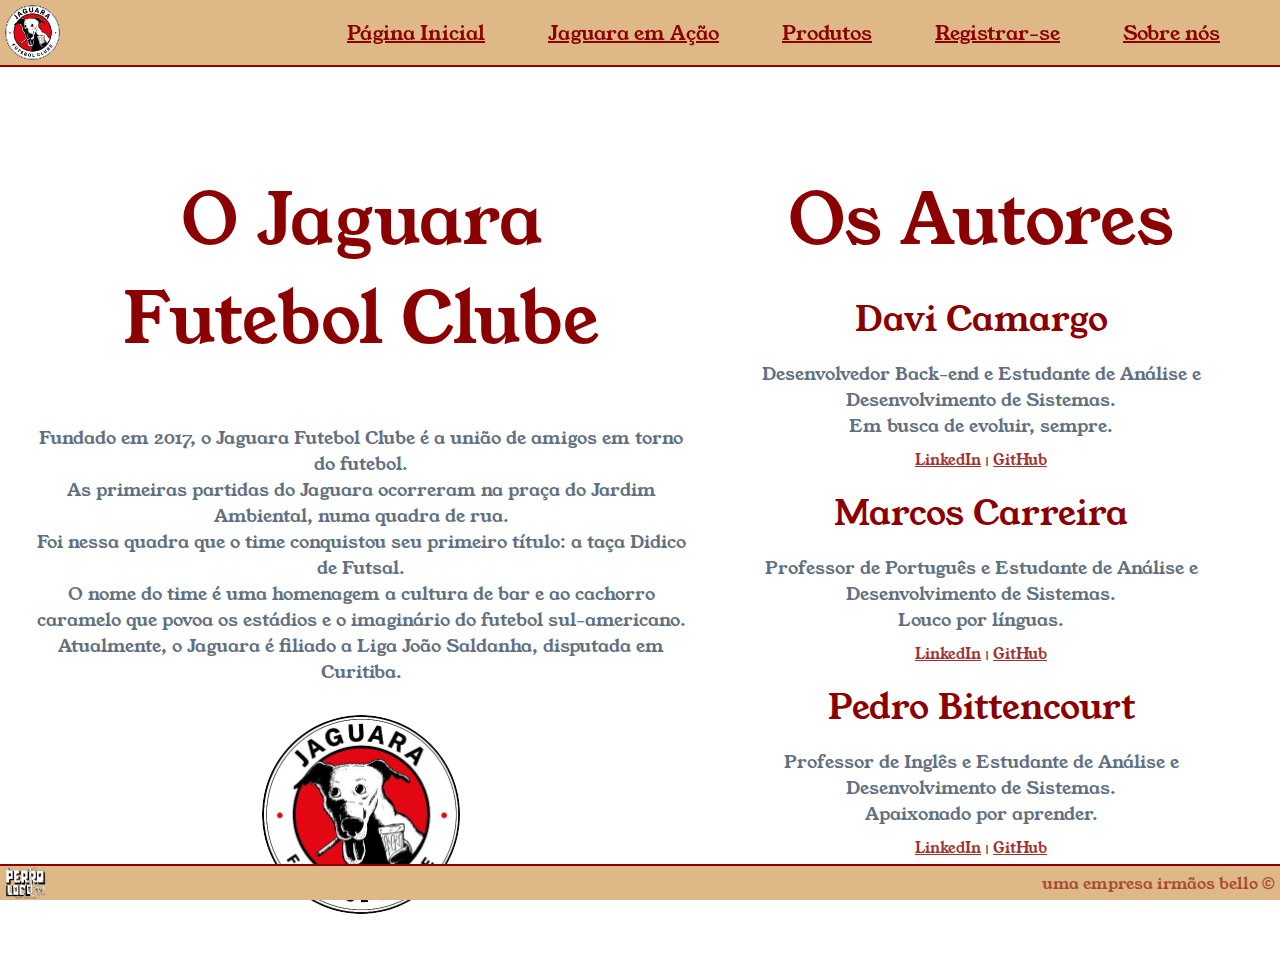
<file: about.html>
<!DOCTYPE html>
<html lang="pt-br">
<head>
    <meta charset="UTF-8">
    <meta name="viewport" content="width=device-width, initial-scale=1.0">
    <link rel="stylesheet" href="css/styles.css">
    <link rel="shortcut icon" href="imagens/escudo-favicon.ico" type="image/x-icon">
    <link href='https://fonts.googleapis.com/css?family=Young Serif' rel='stylesheet'>
    <link href='https://fonts.googleapis.com/css?family=Roboto' rel='stylesheet'>
    <script type="text/javascript" src="script/script.js"></script>
    <title>Sobre nós</title>
</head>
<body>
    <header>
        <nav class="nav-bar">
            <img src="imagens/escudo.jpg" class="logo" alt="logo-jaguara" onclick="redireciona('index')">
            <div class="nav-links">
                <a class="nav-link" href="index.html">Página Inicial</a>
                <a class="nav-link" href="index.html#second-page">Jaguara em Ação</a>
                <a class="nav-link" href="produtos.html">Produtos</a>
                <a class="nav-link" href="form.html">Registrar-se</a>
                <a class="nav-link" href="about.html">Sobre nós</a>
            </div>
        </nav>
    </header>
    <main class="about-us">
        <section class="id-jaguara">
            <h1>O Jaguara Futebol Clube</h1>
            <p>Fundado em 2017, o Jaguara Futebol Clube é a união de amigos em torno do futebol.</p>
            <p>As primeiras partidas do Jaguara ocorreram na praça do Jardim Ambiental, numa quadra de rua.</p>
            <p>Foi nessa quadra que o time conquistou seu primeiro título: a taça Didico de Futsal.</p>
            <p>O nome do time é uma homenagem a cultura de bar e ao cachorro caramelo que povoa os estádios e o imaginário do futebol sul-americano.</p>
            <p>Atualmente, o Jaguara é filiado a Liga João Saldanha, disputada em Curitiba.</p>
            <img src="imagens/escudo.jpg" class="escudo">
        </section>
        <section class="id-autores">
            <h1>Os Autores</h1>
            <div class="author-box">
                <h3>Davi Camargo</h3>
                <p>Desenvolvedor Back-end e Estudante de Análise e Desenvolvimento de Sistemas. </p> 
                <p>Em busca de evoluir, sempre.</p>
                <div class="author-links"><a href="https://br.linkedin.com/in/davi-camargo-de-souza-b2a662263">LinkedIn</a> | <a href="https://github.com/Davi-Camargo-Souza">GitHub</a>
                </div>              
            </div>
            <div class="author-box">
                <h3>Marcos Carreira</h3>
                <p>Professor de Português e Estudante de Análise e Desenvolvimento de Sistemas. </p> 
                <p>Louco por línguas. </p>
                <div class="author-links"><a href="https://www.linkedin.com/in/marcosbcarreira/">LinkedIn</a> | <a href="https://github.com/MarcosBCarreira">GitHub</a>
                </div>              
            </div>
            <div class="author-box">
                <h3>Pedro Bittencourt</h3>
                <p>Professor de Inglês e Estudante de Análise e Desenvolvimento de Sistemas. </p> 
                <p>Apaixonado por aprender.  </p>
                <div class="author-links"><a href="https://www.linkedin.com/in/pedro-m-bittencourt/">LinkedIn</a> | <a href="https://github.com/p-bittencourt">GitHub</a>
                </div>              
            </div>
        </section>
    </main>
    <footer>
        <img id="adesivo" src="imagens/perro-loco-adesivo-sem-fundo.png" onclick="redireciona('about')">
        <p id="inc">uma empresa irmãos bello 	&#169</p>  
    </footer>
</body>
</html>
</file>
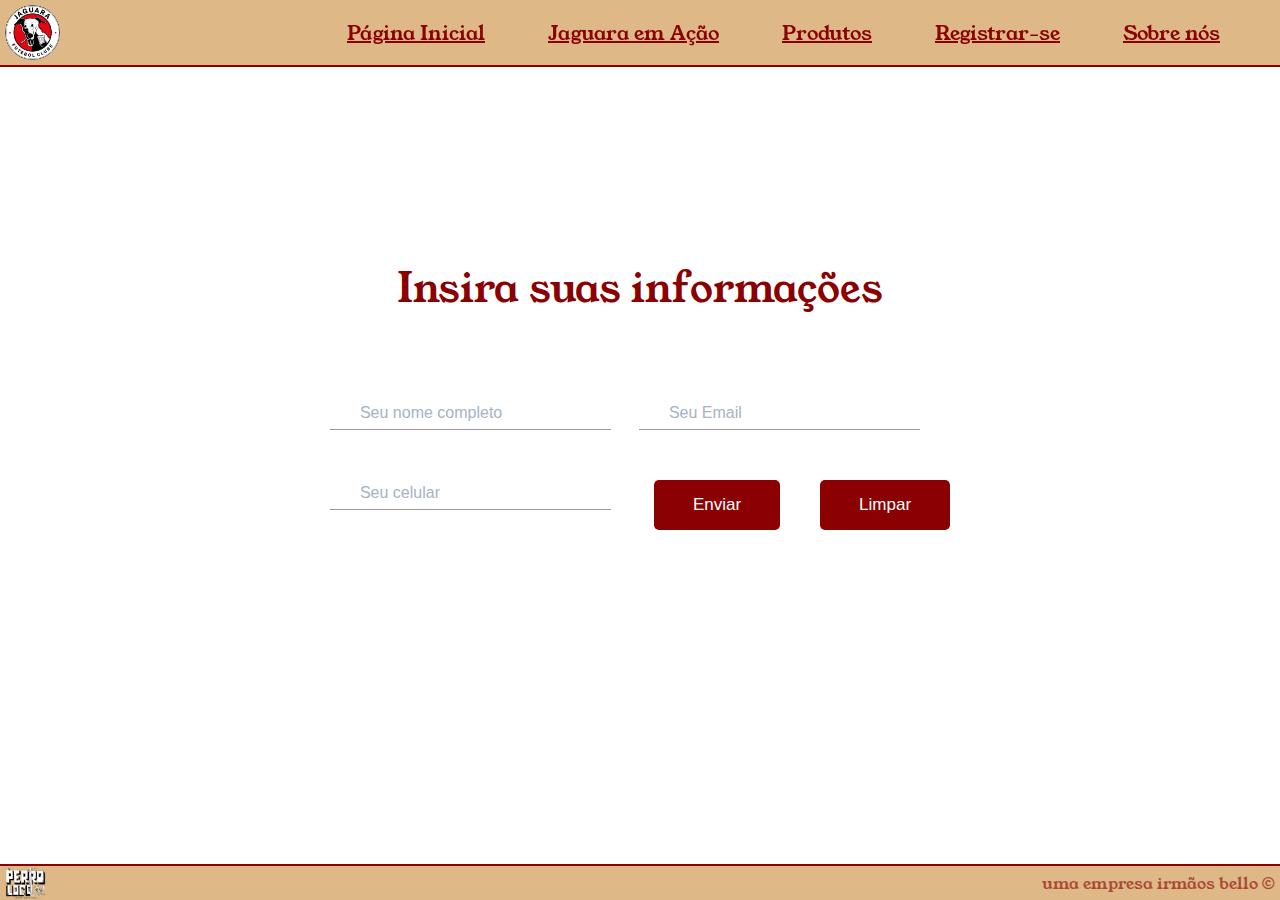
<file: form.html>
<!DOCTYPE html>
<html lang="pt-br">
<head>
    <meta charset="UTF-8">
    <meta name="viewport" content="width=device-width, initial-scale=1.0">
    <link rel="stylesheet" href="css/styles.css">
    <link rel="shortcut icon" href="imagens/escudo-favicon.ico" type="image/x-icon">
    <link href='https://fonts.googleapis.com/css?family=Young Serif' rel='stylesheet'>
    <link href='https://fonts.googleapis.com/css?family=Roboto' rel='stylesheet'>
    <script src="script/script.js"></script>
    <title>Registrar-se</title>
</head>
<body>
    <header>
        <nav class="nav-bar">
            <img src="imagens/escudo.jpg" class="logo" alt="logo-jaguara" onclick="redireciona('index')">
            <div class="nav-links">
                <a class="nav-link" href="index.html">Página Inicial</a>
                <a class="nav-link" href="index.html#second-page">Jaguara em Ação</a>
                <a class="nav-link" href="produtos.html">Produtos</a>
                <a class="nav-link" href="form.html">Registrar-se</a>
                <a class="nav-link" href="about.html">Sobre nós</a>
            </div>
        </nav>
    </header>
    <main class="form-page">
        <section class="formulario">
            <h3>Insira suas informações</h3>
            <form class="form" method="GET" action="formAction.html">
                <div class="form-group">
                    <label for="name"><i class="fa fa-user" aria-hidden="true"></i></label>
                    <input type=text name="Nome" pattern="[A-Za-záàâãéèêíóôõúç\s]{8,50}" title="Nome com 8 a 50 letras" required placeholder="Seu nome completo">                    
                </div>
                <div class="form-group">
                    <label for="email"><i class="fa fa-envelope" aria-hidden="true"></i></label>
                    <input type="email" name="email" id="email" placeholder="Seu Email" required>
                </div><br>
                <div class="form-group">
                    <label for="celular"><i class="fa fa-phone" aria-hidden="true"></i></label>
                    <input type="phone" name="celular" id="celular" pattern="\(\d{2}\)\s\d{4,5}-\d{4}$"                    
                    onkeydown="return mascaraTelefone(event)" placeholder="Seu celular" title="(xx)xxxxx-xxxx" required>
                </div>      
                <div class="form-group form-button">
                    <input type="submit" class="form-submit" value="Enviar"> 
                    <input type="reset"  class="form-submit" value="Limpar">
                </div>           
            </form>
        </section>
        <footer>
            <img id="adesivo" src="imagens/perro-loco-adesivo-sem-fundo.png" onclick="redireciona('about')">
            <p id="inc">uma empresa irmãos bello 	&#169</p>  
        </footer>
    </main>
</body>
</html>
</file>
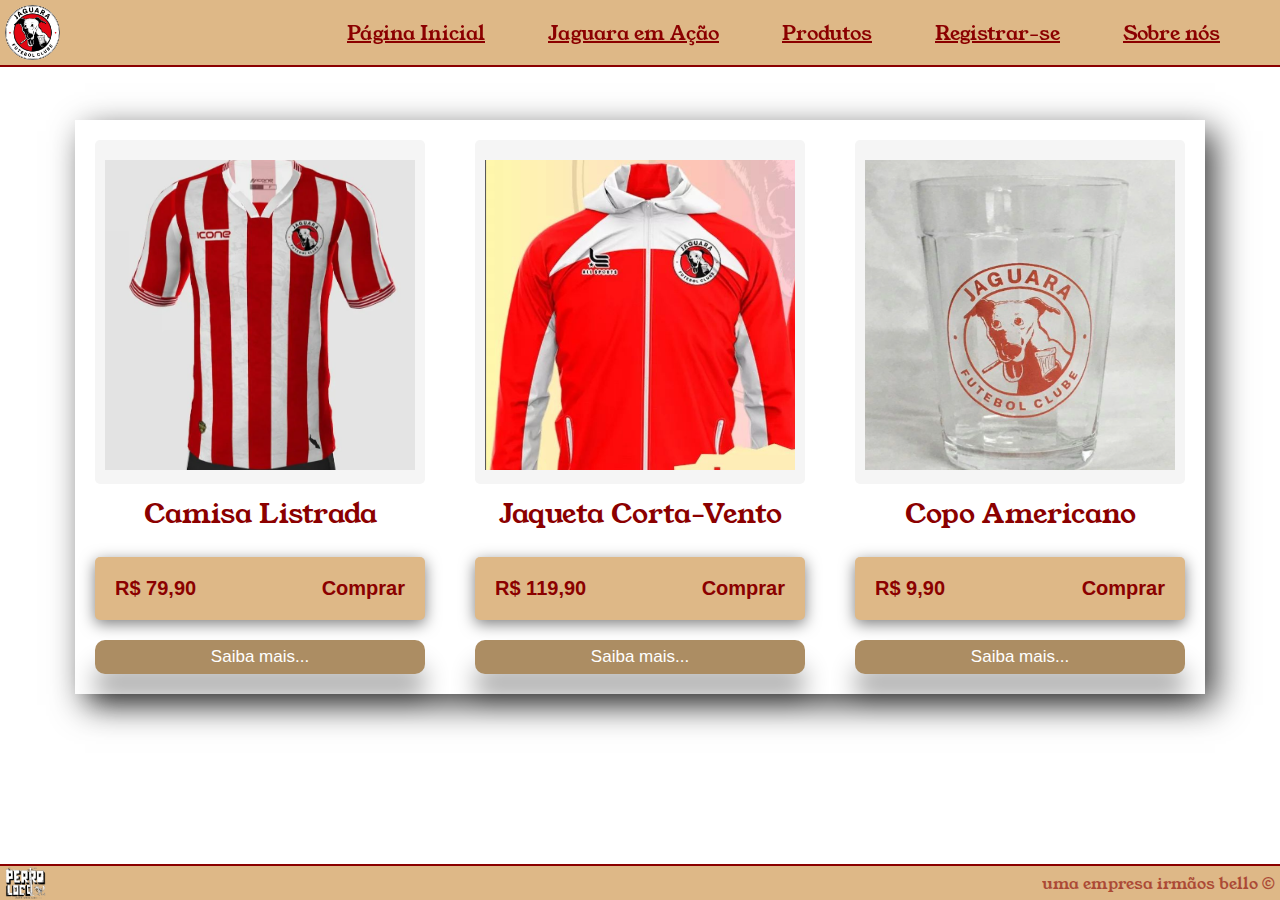
<file: produtos.html>
<!DOCTYPE html>
<html lang="pt-br">
<head>
    <meta charset="UTF-8">
    <meta name="viewport" content="width=device-width, initial-scale=1.0">
    <link rel="stylesheet" href="css/styles.css">
    <link rel="shortcut icon" href="imagens/escudo-favicon.ico" type="image/x-icon">
    <link href='https://fonts.googleapis.com/css?family=Young Serif' rel='stylesheet'>
    <link href='https://fonts.googleapis.com/css?family=Roboto' rel='stylesheet'>
    <script type="text/javascript" src="script/script.js"></script>
    <title>Produtos</title>
</head>
<body>
    <header>
        <nav class="nav-bar">
            <img src="imagens/escudo.jpg" class="logo" alt="logo-jaguara" onclick="redireciona('index')">
            <div class="nav-links">
                <a class="nav-link" href="index.html">Página Inicial</a>
                <a class="nav-link" href="index.html#second-page">Jaguara em Ação</a>
                <a class="nav-link" href="produtos.html">Produtos</a>
                <a class="nav-link" href="form.html">Registrar-se</a>
                <a class="nav-link" href="about.html">Sobre nós</a>
            </div>
        </nav>
    </header>
    <main>
        <div class="conteiner">
            <div class="whitebox">
                <div class="items">
                    <div class="item">
                        <div class="product"><a href="produtos.html"><img id="imagem-produto" src="imagens/camiseta-listrada.png" alt="modelo de camisa"></a></div>
                        <h3>Camisa Listrada</h3>
                        <br>
                        <button type="button" onclick="alert('Obrigado pelo interesse! Site apenas de teste'); return false;"><span class="valor">R$ 79,90</span>Comprar</button>
                        <input class="modalButton" type="button" value="Saiba mais..." onclick="openModal('produto01');">  
                    </div>
                    <div class="item">
                        <div class="product"><a href="produtos.html"><img id="imagem-produto" src="imagens/jaqueta.png" alt="modelo de camisa"></a></div>
                        <h3>Jaqueta Corta-Vento</h3>
                        <br>
                        <button type="button" onclick="alert('Obrigado pelo interesse! Site apenas de teste'); return false;"><span class="valor">R$ 119,90</span>Comprar</button>
                        <input class="modalButton" type="button" value="Saiba mais..." onclick="openModal('produto02');">
                    </div>
                    <div class="item">
                        <div class="product"><a href="produtos.html"><img id="imagem-produto" src="imagens/copo.png" alt="modelo de camisa"></a></div>
                        <h3>Copo Americano</h3>
                        <br>
                        <button type="button" onclick="alert('Obrigado pelo interesse! Site apenas de teste'); return false;"><span class="valor">R$ 9,90</span>Comprar</button>
                        <input class="modalButton" type="button" value="Saiba mais..." onclick="openModal('produto03');">
                    </div>
                </div>
            </div>
        </div>
    
        <!-- Modal Detalhes -->
        <div id="knowMore" class="modal">
            <header>
                <span onclick="closeModal();" class="topright">X</span>
            </header>
            <div>
                <p id="detalhesProd1" class="infoH"></p> 
                <p id="detalhesProd2" class="info"></p>
                <p id="detalhesProd3" class="info"></p>
            </div>
        </div>
        <footer>
            <img id="adesivo" src="imagens/perro-loco-adesivo-sem-fundo.png" onclick="redireciona('about')">
            <p id="inc">uma empresa irmãos bello 	&#169</p>  
        </footer>    
    </main>

    
</body>
</html>
</file>
<file: css/styles.css>
/* Variáveis padronizadas. */

:root {
    --main-brown: burlywood;
    --main-red: darkred;
    --main-white: white;
}

/* Reset da base */

* {
    margin: 0;
    padding: 0;
}

/* Box-sizing e tamanho da fonte */

*, *::before, *::after {
    box-sizing: inherit;
}

html {
    box-sizing: border-box;
    font-size: 62.5%;
    scroll-behavior: smooth;
}

body {
    font-family: "Young Serif", sans-serif;
}

main {
    margin-top: 70px; /* Adiciona uma margem no topo para evitar a sobreposição */
    padding: 20px; /* Espaçamento interno no conteúdo principal */
}

dialog::backdrop {
    background-color: rgba(0, 0, 0, .3);
}

.pop-up {
    text-align: justify;
    width: 80%;
    position: fixed;
    top: 50%;
    left: 50%;
    transform: translate(-50%, -50%);
    border: none;
    border-radius: .5rem;
    box-shadow: 0 0 1em rgba(0, 0, 0, .3);
}

.pop-up button {
    border: none;
    display: inline-block;
    background: var(--main-red);
    color: #fff;
    border-bottom: none;
    padding: 10px 20px;
    border-radius: 5px;
    -moz-border-radius: 5px;
    -webkit-border-radius: 5px;
    -o-border-radius: 5px;
    -ms-border-radius: 5px;
    cursor: pointer;
    width: 25%;
    margin: 1em 0;
}

.pop-up-buttons {
    display: flex;
    flex-direction: row;
    justify-content: space-evenly;
}

/* Estabelecendo os break points para mudança de tela. */

/* 1200px / 16px = 75em */
@media (max-width: 75em) {
    html {
        font-size: 60%;
    }
}

/* 980px / 16px = 61.25em */
@media (max-width: 61.25em) {
    html {
        font-size: 55%;
    }
}

/* 760px / 16px = 47.5em */
@media (max-width: 47.5em) {
    html {
        font-size: 52.5%;
    }
}

/* 540px / 16px = 33.75em*/

/* 420px / 16px =  26.25em*/
@media (max-width: 26.25em) {
    html {
        font-size: 50%;
    }
}

/* Barra de navegação */

nav {
    display: flex;
    justify-content: space-between;
    align-items: center;
    position: fixed;
    top: 0;
    left: 0;
    margin: 0;
    width: 100%;
    background: var(--main-brown);
    box-shadow: 0 2px 0 var(--main-red);
    z-index: 10;
}

.logo {
    border-radius: 50%;
    width: 6.5em;
    padding: 0.5em;
    cursor: pointer;
}

.nav-bar a {
    padding: 1.5em;
    font-size: 2em; 
    font-weight: 550;
}

.nav-bar a:hover {
    background: var(--main-white);
}

.nav-bar a:hover, .nav-bar a:visited, .nav-bar a:link {
    color: var(--main-red);
}

.nav-bar a:last-of-type {
    margin-right: 1.5em;
}

#imagem-rifa {
    width: 20%;
    height: auto;
    border-radius: 10px;
}

@media (max-width: 75em) {
    .nav-bar a {
        padding: 1.5em 1em;
    }
}

@media (max-width: 47.5em) {
    .nav-bar a {
        padding: 1.2em 1em;
    }

    .nav-bar a:last-of-type {
        margin-right: 0;
    }
}

@media (max-width: 33.75em) {
    .nav-bar a {
        padding: 1.2em 0.5em;
    }
}

@media (max-width: 26.5em){
    .nav-bar a {
        font-size: 1.6em;
    }

    .nav-bar a:hover {
        background: unset;
    }
}

/* Estilo do Rodapé */

footer {
    background-color: var(--main-brown);
    position: fixed;
    height: 4%;
    width: 100%;
    display: flex;
    justify-content: space-between;
    bottom: 0;
    left: 0;
    align-items: center;
    border-top: 2px solid var(--main-red);
}

#inc {
    color: var(--main-red);
    opacity: .6;
    padding-right: 5px;
}

#adesivo {
    height: 3.5vh;
    padding-left: 5px;
    cursor: pointer;
}

/* Estilo Main - Página Index*/

main {
    display: flex;
    flex-direction: column;
}

/* Estilo main-page */

.front-page {
    min-height: 100vh;
    display: flex;
    flex-direction: column;
}

main h1 {
    color: var(--main-red);
    font-size: 10em;
    text-align: center;
    margin: 0.8em;
    font-weight: 500;
}

main h3 {
    color: var(--main-red);
    font-size: 4em;
    text-align: center;
    font-weight: 300;
    margin: 0.5em;
}

.newsletter {
    width: 80%;
    margin: 8em auto;
}

#type_email {
    padding: 1em;
    margin: 1em auto;
    background-color: rgba(153, 153, 153, 0.2);
}

#submit_button {
    background-color: var(--main-red);
    opacity: .8;
    padding: 1em;
    margin: 2em auto;
    color: var(--main-white);
}

@media (max-width: 61.25em) {
    main {
        grid-template-rows: 50% 10% 15% 15%;
    }

    main h1 {
        font-size: 8em;
    }

    main h3 {
        font-size: 3em;
    }
}

@media (max-width: 33.75em) {
    main h1 {
        font-size: 7em;
    }

    main h3 {
        font-size: 2.5em;
    }
}

@media (max-width: 26.5em) {

    main {
        grid-template-rows: 60% 10% 10% 10%;
    }

    main h1 {
        margin: 0;
        margin-bottom: 0.8em;
    }

    main h3 {
        font-size: 1.8em;
        margin: 0;
    }
}

/* Estilo da segunda página do index */

.second-page {
    display: grid;
    grid-template-columns: 3fr 1fr;
    height: 85vh;
}

section h2 {
    color: var(--main-red);
    font-size: 6em;
    font-weight: 350;
    text-align: center;
    margin-bottom: 0.5em;
}

iframe {
    width: 65vw;
    aspect-ratio: 16/9;
    padding-bottom: 4em;
}

#imagem-rifa {
    width: 100%;
}

@media (max-width: 75em) {
    .second-page {
        display: flex;
        flex-direction: column;
        align-items: center;
    }

    iframe {
        width: 90vw;
    }

    .rifa {
        display: flex;
        flex-direction: column;
        padding-bottom: 5em;
        justify-content: center;
    }

    #imagem-rifa {
        width: 65vw;
    }

}

/* Estilo página Sobre nós */

.about-us {
    display: flex;
    flex-direction: row;
    padding-top: 3.5em;
}

.about-us h1{
    font-size: 7em;
}

.about-us h3 {
    font-size: 3.5em;
}

.about-us p {
    font-size: 1.8em;
}

.id-jaguara {
    width: 55%;
    padding: 1em;
    display: flex;
    flex-direction: column;
}

.id-autores {
    width: 45%;
    padding: 1em;
}

.author-box {
    display: flex;
    flex-direction: column;
    justify-content: center;
    align-items: center;
}

.author-box:first-of-type {
    margin-top: -5em;
}

.author-box a{
    display: inline;
}

.author-links {
    margin-top: 1em;
}

.author-links a{
    font-size: 1.5em;
    opacity: .8;
}

.author-links a:hover, .author-links a:visited, .author-links a:link {
    color: var(--main-red)
}

.escudo {
    border-radius: 50%;
    margin: 3em auto;
    width: 30%;
}

@media (max-width: 47.5em) {
    .about-us {
        flex-direction: column;
        align-items: center;
        margin-bottom: 4em;
    }

    .id-jaguara {
        width: unset
    }

    .id-autores {
        width: unset
    }
}

/* ESTILOS DO FORMULÁRIO*/

.form-page {
    display: flex;
    justify-content: center;
}

.formulario {
    display: flex;
    flex-direction: column;
    margin-top: 15em;
    align-items: center;
    justify-content: center;
}

.formulario h3 {
    margin-bottom: 2em;
}

.contact-form {
    text-align: left;
}

.content {
    display: flex;
    flex-direction: column;
    margin-top: 2em;
}

.form-submit {
    background: var(--main-red);
    color: #fff;
    border-bottom: none;
    width: auto;
    padding: 15px 39px;
    border-radius: 5px;
    -moz-border-radius: 5px;
    -webkit-border-radius: 5px;
    -o-border-radius: 5px;
    -ms-border-radius: 5px;
    margin-top: 25px;
    margin-left: 25px;
    margin-right: 25px;
    margin-left: 15px;
    cursor: pointer;
    align-self: center;
}
.form-submit:hover {
    background: rgb(129, 145, 161);
}
.form-group {
    position: relative;
    margin-bottom: 25px;
    overflow: hidden;
    display: inline-flex;
    margin-left: 25px;
}
.form-group:last-child {
    margin-bottom: 0
}
label {
    color: lightslategrey;
}
input {
    outline: none;
    width: 100%;
    display: block;
    color: rgb(47, 55, 63);
    font-size: 17px;
    border: none;
    border-bottom: 1px solid #999;
    padding: 6px 30px;
    box-sizing: border-box
}
::placeholder {
    color: rgb(166, 179, 196);
    font-size: medium;
}
.label-agree-term {
    position: relative;
    top: 0%;
}
.agree-term {
    display: inline-block;
    width: auto
}
.term-service {
    font-size: 13px;
    color: #222
}
input[type=checkbox]+label {
    display: inline-block;
    line-height: 1.5em;
    margin-top: 6px;
}
p {
    margin-bottom: 0;
    font-size: 16px;
    color: rgb(97, 112, 128);
    text-align: center;
}

/*ESTILO DA TABELA DE LEITURA DO FORMS */

table.tableCSS {
    background-color: rgba(222, 184, 135, 0.75);
    text-align: left;
    padding: 1em;
    width: 650px;
    margin-top: 1em;
    margin-left: auto;
    margin-right: auto;
    font-size: medium;
    font-family: 'Gill Sans', 'Gill Sans MT', Calibri, 'Trebuchet MS', sans-serif;
}
table.tableCSS td {
    border: 5px;
    border-radius: 10px;
    padding: 0.8em;
    border: 1px solid #dbdbdb;
    margin-bottom: 0.2em;
}
table.tableCSS th {
    background-color: #eaedf1;
    border-radius: 10px;
    height: 30px;
    color: rgb(97, 112, 128);
    text-align: center;
}

.titleTop {
    color: var(--main-red);
    text-align: center;
    font-size: 3em;
}

/*ESTILO DOS PRODUTOS */
.conteiner {
    display: flex;
    flex-direction: row;
    align-items: center;
    justify-content: center;
    background-color: var(--main-white);
    padding: 20px;
    margin-top: 1em;
}

.product img {
    margin-top: 10px;
    width: 310px;
    height: auto;
}

.product {
    text-align: center;
    background-color: whitesmoke;
    border-radius: 5px;
    padding: 10px;
}

.whitebox {
    background-color: white;
    padding: 20px;
    box-shadow: 10px 11px 32px 0px rgba(0,0,0,0.75);
    -webkit-box-shadow: 10px 11px 32px 0px rgba(0,0,0,0.75);
    -moz-box-shadow: 10px 11px 32px 0px rgba(0,0,0,0.75);
}

.items {
    display: grid;
    grid-template-columns: repeat(3, 1fr);
    gap: 50px
}

.item {
    background-color: var(--main-white);
    border-radius: 10px;
    display: flex;
    flex-direction: column;
    position: relative;
}

.item button {
    border: none;
    border-radius: 5px;
    color: var(--main-red);
    font-weight: 800;
    background-color: var(--main-brown);
    box-shadow: 0px 4px 15px 0px rgba(0,0,0,0.5);
    -webkit-box-shadow: 0px 4px 15px 0px rgba(0,0,0,0.5);
    -moz-box-shadow: 0px 4px 15px 0px rgba(0,0,0,0.5);
    padding: 1em;
    cursor: pointer;
    display: flex;
    justify-content: space-between;
    font-size: 2em;
    margin-bottom: 1em;
}

.item h3 {
    font-size: 2.8em;
    margin: 10px 0px 10px 0px;
}

#imagem-produto {
    width: 310px;
    height: 310px;
}

.sell {
    border-radius: 4px;
    background-color: var(--main-red);
    color: whitesmoke;
    position: absolute;
    top: 10px;
    left: 5px;
    height: auto;
    text-align: center;
    padding: 5px;
}

@media (max-width:680px) {
    .items {
        display: block;
    }
    .item {
        margin-bottom: 30px;
    }
}


/*ESTILO DOS MODAIS */


.modal {
    position: absolute;
    display: none;
    left: 30%;
    top: 30%;
    max-width: 200px;
    background-color: rgb(252, 244, 220);
    border-radius: 10px;
    padding: 1em;
    box-shadow: 0 25px 25px rgba(0, 0, 0, .3);
}

.modal .info {
    color: crimson;
    font-size: medium;
    padding-left: 10px;
    text-align: center;
}

.modal .infoH {
    color: rgb(189, 103, 69);
    font-size: large;
    text-transform: uppercase;
    padding: 0.8em;
    text-align: center;
}

.conteiner .item .modalButton {
    outline: none;
    background-color: rgb(172, 141, 99);
    color: white;
    width: 100%;
    font-size: 17px;
    border: none;
    border-radius: 10px;
    padding: 7px 7px;
    box-shadow: 0 25px 25px rgba(0, 0, 0, .3);
    cursor: pointer;
}

.topright {
    position: absolute;
    right: 5px;
    border-radius: 4px;
    padding: 2px;
    margin-top: 4px;
    top: 0;
    background-color: var(--main-red);
    color: #fff;
    cursor: pointer
}
</file>
